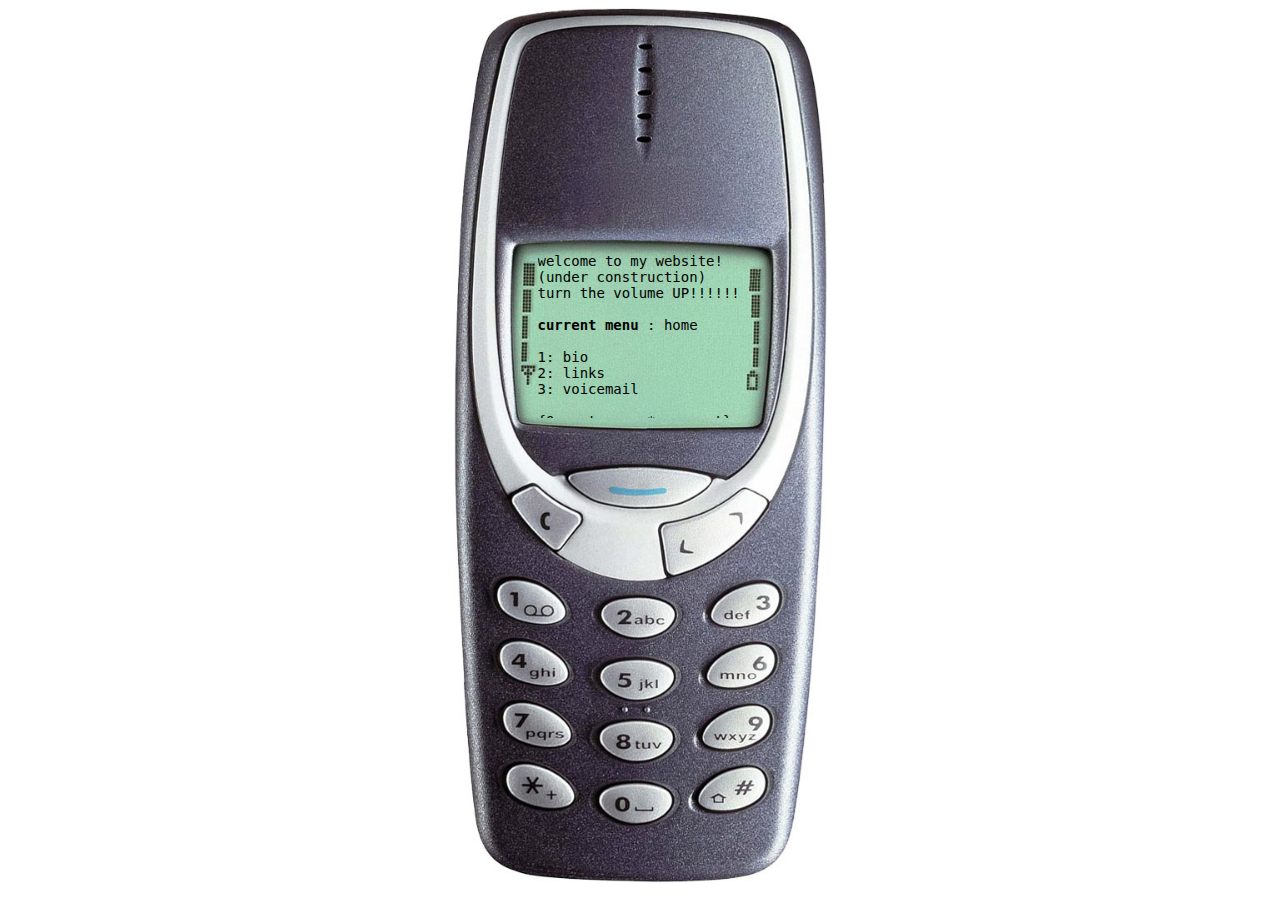
<file: index.html>
<!DOCTYPE html>
<head>
    <title>Camille Rullán</title>
    <link rel="stylesheet" href="index.css">
</head>

<body id="home" data-type="text" data-label="home" class="node">
    <p class="content" style="display:none;">
        Welcome to my web site. 
    </p>



    <div class="node" data-type="text" data-label="bio" style="display: none;"> <!-- to read the bio press 1.. -->
        <p class="content"> i'm camille and i'm happy you're here. this is still a work in progress.    </p>
    </div>

    <ul class="node" data-type="text" data-label="links" style="display: none;"><!-- to read the links press 2 (or say links).. -->
        <p class="content"> Here are the link options. </p>
        <li class="node" data-type="link" data-label="github"><a href="https://github.com/camille-rb/"> github </a></li>
        <li class="node" data-type="link" data-label="googl scholar"><a href="https://scholar.google.com/citations?user=q3Dm5UMAAAAJ&hl=en">googl scholar</a></li>
    </ul>

    <div class="node" data-type="text" data-label="voicemail" style="display: none;">
        <p class="content"> You can leave me a voicemail or listen to the last voicemail someone sent me.</p>
        <div class="node" data-type="voicemail" data-label="leave a voicemail" style="display: none;">
            <p class="content"> The voicemail recording is limited to ten seconds. Please leave your name and remember to be cool.</p>
        </div>
        <div class="node" data-type="voicemail" data-label="the last voicemail" style="display: none;">
            <p class="content">Here's the last voicemail.</p>
        </div>
        </div>

    <div class="phoneContainer">
        <div class="phoneScreen">
            <div id="voicemail-display"></div>
        </div>
        <div id="numContainer" class="numContainer">
            <p data-num="1"></p>
            <p data-num="2"></p>
            <p data-num="3"></p>
            <p data-num="4"></p>
            <p data-num="5"></p>
            <p data-num="6"></p>
            <p data-num="7"></p>
            <p data-num="8"></p>
            <p data-num="9"></p>
            <p data-num="*"></p>
            <p data-num="0"></p>
            <p data-num="_"></p>
        </div>
    </div>

   
</body>

<span id="countdown"></span>

<script type="module" src="tree.js"></script>


</html>
</file>
<file: index.css>
body {
    display: flex;
    flex-direction: column;
    align-items: center;
    text-align: center;
}



/* Phone container - centers the Nokia phone */
.phoneContainer {
    position: absolute;
    background-image: url("./phone-full.jpg");
    background-repeat: no-repeat;
    background-size: cover;
    width: 375px; /* adjust as needed */
    height: 875px; /* adjust as needed */
    margin: 0 auto;  /* Centers horizontally */
}


/* Phone screen - positioned to align with green screen */
.phoneScreen {
    position: absolute;
    top: 235px;        /* Vertically centered (half of parent height) */
    left: 50%;         /* Center horizontally */
    transform: translateX(-50%);  /* Perfect horizontal centering */
    width: 255px;      /* 80% of 300px */
    height: 185px;     /* 60% of 700px */
}

.numContainer {
    position: absolute;
    top: 565px;    /* Adjust based on Nokia keypad position */
    left: 50%;
    transform: translateX(-50%);
    display: grid;
    grid-template-columns: repeat(3, 97.5px);
    grid-template-rows: repeat(4, 63.75px);
    height: 255px;
    width: 295px;
}

#voicemail-display {
    position: absolute;
    top: 10px;
    bottom: 10px;
    width: 205px;
    height: 165px;
    left: 50%;
    transform: translateX(-50%);
    overflow-y: auto;
    font-family: monospace;
    font-size: 14px;
    text-align: left;
}

#voicemail-display::-webkit-scrollbar {
    width: 4px;
}

#voicemail-display::-webkit-scrollbar-thumb {
    background: #888;
    border-radius: 2px;
}

p[data-num] {
    margin: 0;
}
</file>
